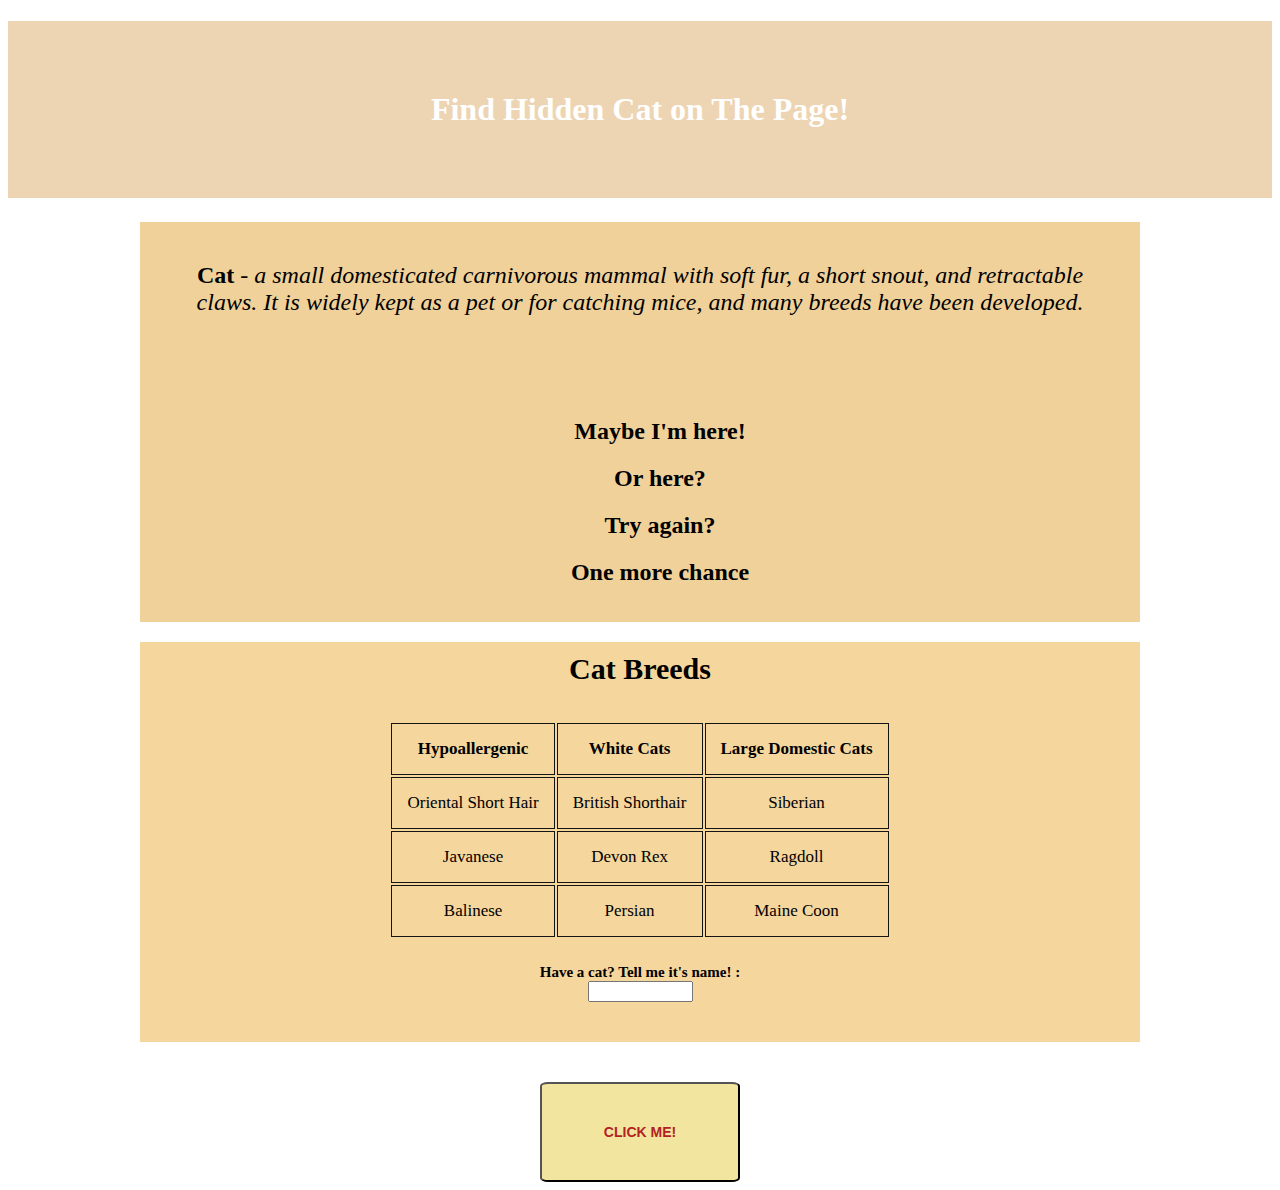
<file: index.html>
<!DOCTYPE html>
<html lang="en">
<head>
    <meta charset="UTF-8">
    <meta http-equiv="X-UA-Compatible" content="IE=edge">
    <meta name="viewport" content="width=device-width, initial-scale=1.0">
    <link rel="stylesheet" href="main.css">
    <title>Welcome</title>
</head>
<body>
        <header>
            <h1><b>Find Hidden Cat on The Page!</b></h1>
        </header>
    <main>
        <div class="cat">
            <p><b>Cat</b> - <i>a small domesticated carnivorous mammal with soft fur, a short snout, and retractable claws. 
                It is widely kept as a pet or for catching mice, and many breeds have been developed.</i></p>
            </br>
            <ul>
                <li><h2><a href="#">Maybe I'm here!</a></h2></li>
                <li><h2><a href="#">Or here?</a></h2></li>
                <li><h2><a href="#"">Try again?</a></h2></li>
                <li><h2><a href="#">One more chance</a></h2></li>
            </ul>
        </div>
            <section>
                <table>
                <caption>Cat Breeds</caption>
                <tr>
                    <td scope="col">Hypoallergenic</td>
                    <td scope="col">White Cats</td>
                    <td scope="col">Large Domestic Cats</td>
                </tr>
                <tr>
                    <th scope="row"><a href="https://www.petfinder.com/cat-breeds/oriental/">Oriental Short Hair</a></td>
                    <td><a href="https://www.petfinder.com/cat-breeds/british-shorthair/">British Shorthair</a></td>
                    <td><a href="https://www.petfinder.com/cat-breeds/siberian/">Siberian</a></td>
                </tr>
                <tr>
                    <th scope="row"><a href="https://www.petfinder.com/cat-breeds/javanese/">Javanese</a></td>
                    <td><a href="https://www.petfinder.com/cat-breeds/devon-rex/">Devon Rex</a></td>
                    <td><a href="https://www.petfinder.com/cat-breeds/ragdoll/">Ragdoll</a></td>
                </tr>
                <tr>
                    <th scope="row"><a href="https://www.petfinder.com/cat-breeds/balinese/">Balinese</a></td>
                    <td><a href="https://www.petfinder.com/cat-breeds/persian/">Persian</a></td>
                    <td><a href="https://www.petfinder.com/cat-breeds/maine-coon/">Maine Coon</a></td>
                </tr>
                </table>

                <label for="name">Have a cat? Tell me it's name! :</label>
                <input type="text" id="name" name="name" required
                minlength="4" maxlength="15" size="10">
            </section>
        
            <button><a href="secret.html">CLICK ME!</a></button>

    </main>
    <footer></footer>
    </body>
   



      

</body>
</html>
</file>
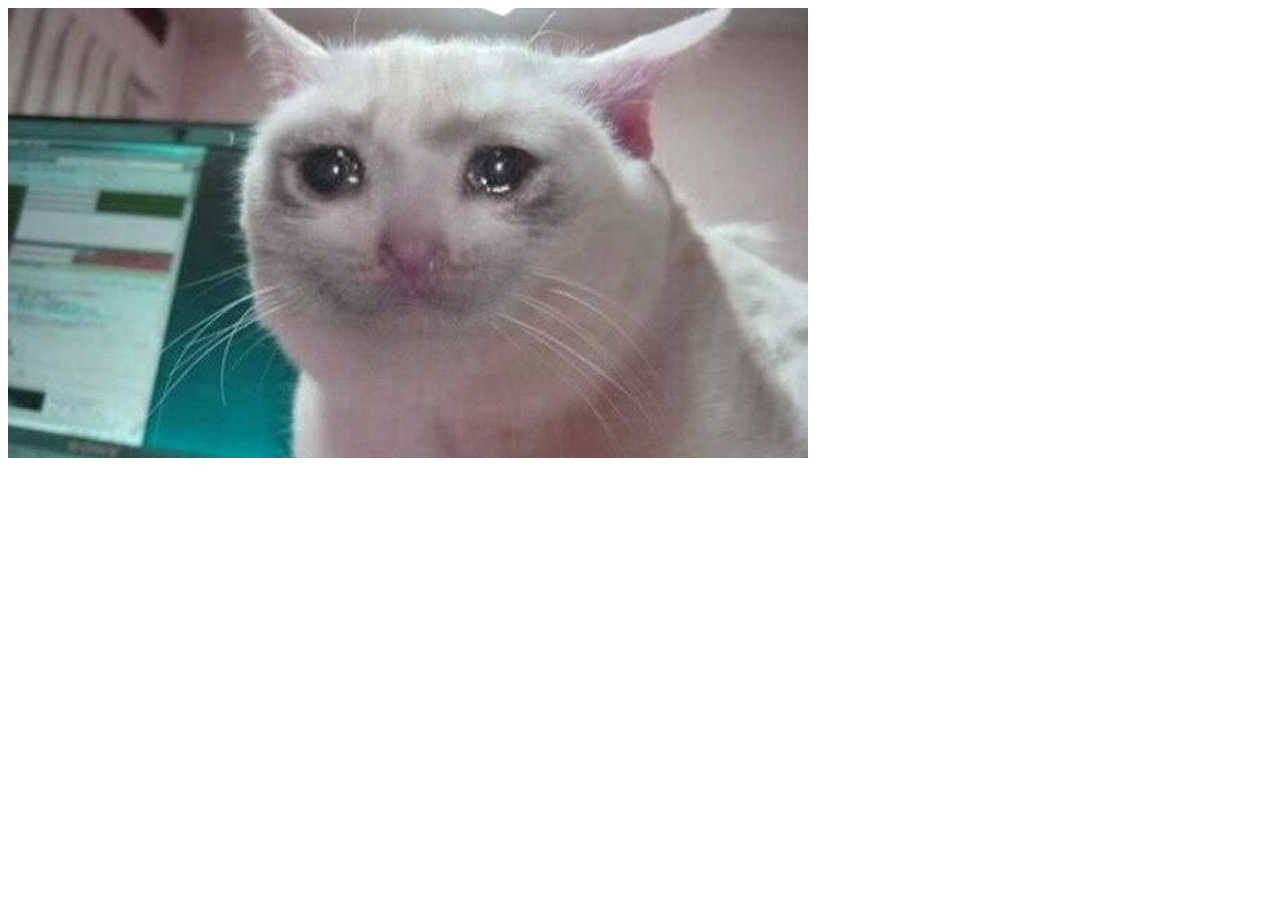
<file: secret.html>
<!DOCTYPE html>
<html lang="en">
<head>
    <meta charset="UTF-8">
    <meta http-equiv="X-UA-Compatible" content="IE=edge">
    <meta name="viewport" content="width=device-width, initial-scale=1.0">
    <title>HiddenPage</title>
</head>
<body>
    <img src="img/crying-cat-meme-idlememe-3.jpg" alt="crying-cat-meme">
</body>
</html>
</file>
<file: main.css>
body{
    background-image: url(https://www.humanesociety.org/sites/default/files/styles/1240x698/public/2020-07/kitten-510651.jpg?h=f54c7448&itok=ZhplzyJ9);
    background-repeat: no-repeat;
    background-size: cover;
    max-width: 1600px;
}
header{
    background-color: rgba(228, 189, 138, 0.651);
}

h1{
    color: #fff;
    text-align: center;
    padding: 70px;
}
.cat{
    display: block;
    margin-left: auto;
    margin-right: auto;
    height: 400px;
    width: 1000px;
    background-color: rgba(231, 184, 98, 0.644);
    text-align: center;
}

.cat p{
    padding: 40px;
    font-size: 24px;
}

.cat ul{
    list-style: none;
}

a{
    text-decoration: none;
    color: #000;
}

section{
    display: block;
    margin-left: auto;
    margin-right: auto;
    margin-top: 20px;
    height: 400px;
    width: 1000px;
    background-color: rgba(240, 194, 110, 0.678);
    text-align: center;
}
table{
    margin-left: auto;
    margin-right: auto;
    padding: 25px;
}
caption{
    padding: 10px;
    font-size: 30px;
    color: #000;
    font-weight: bold;
}

td,
th {
    border: 1px solid rgb(20, 20, 20);
    padding: 15px;
    font-size: 17px;
}
th{
    font-weight: normal;
}

td {
    text-align: center;
}

td[ scope="col"]{
    font-weight: bold;
}

label{
    display: block;
    font-size: 15px;
    font-weight: bold;
}

button{
    display: block;
    margin: 0 auto ;
    margin-top: 40px;
    padding: 0 auto;
    background-color: rgba(228, 202, 58, 0.486);
    width: 200px;
    height: 100px;
    border-radius: 4%;
}


button a{
    color:firebrick;
    font-size: 14px;
    font-family: Arial, Helvetica, bold;
    font-weight: 600;
}
</file>
